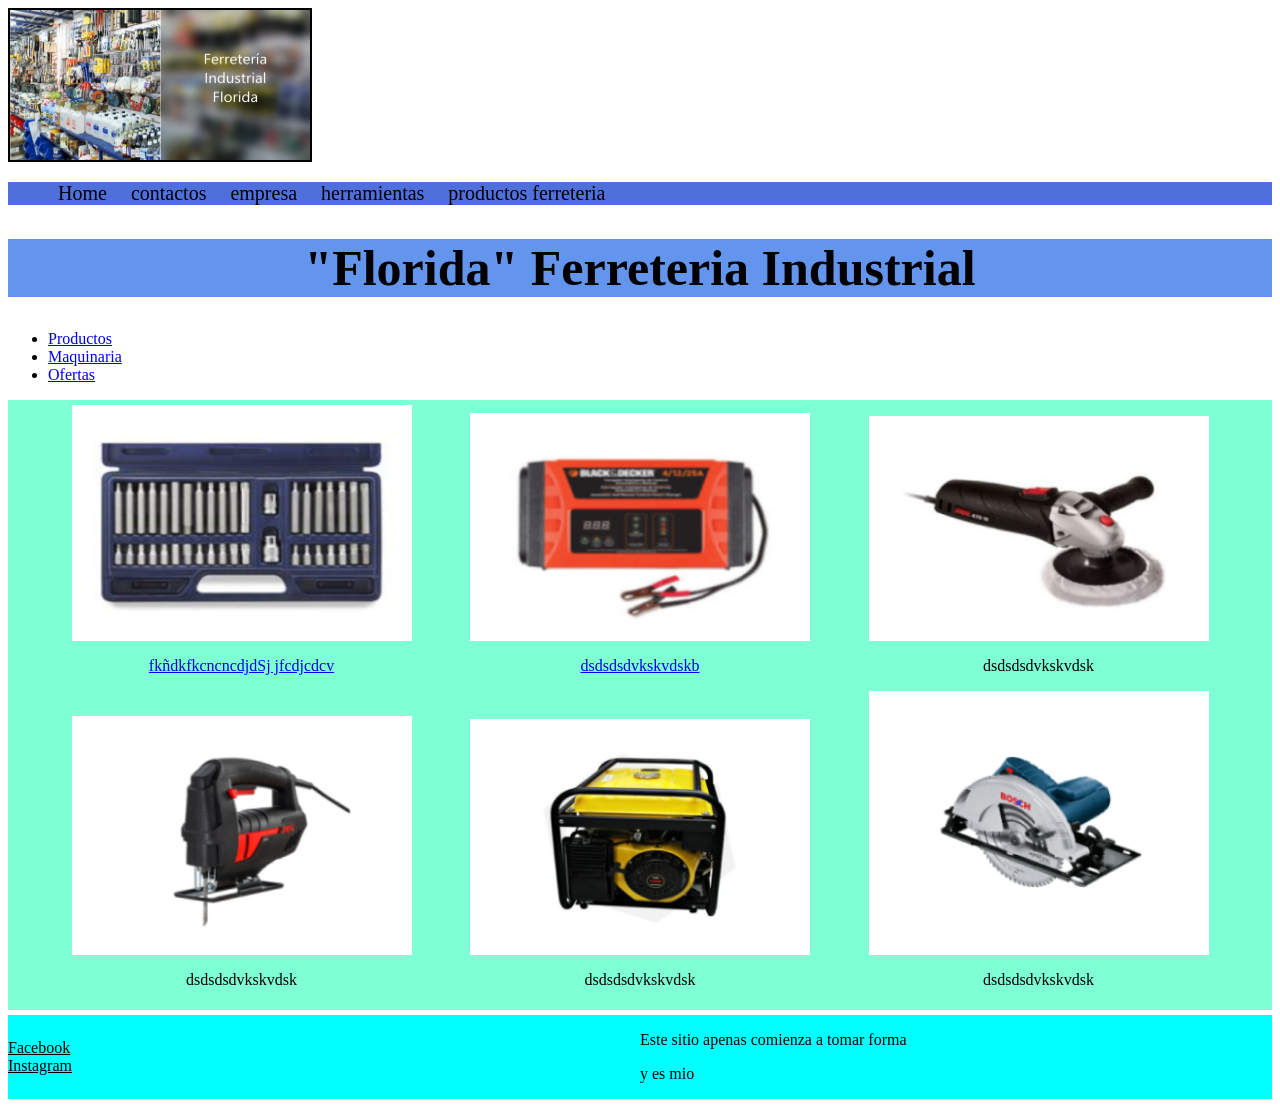
<file: index.html>
<!DOCTYPE html>
<html lang="es">
<head>
    <meta charset="UTF-8">
    <meta http-equiv="X-UA-Compatible" content="IE=edge">
    <meta name="viewport" content="width=device-width, initial-scale=1.0">
    <title>Ferreteria Industrial</title>
    <link rel="stylesheet" href="css/estilos.css">
    
</head>
<body >
    
    <header>
        <a href="index.html" ><img class="bordeImagen tamañoImagen2" src="imagenes/logo_ferreteria3.jpg"  alt="Logo de la pagina" ></a>
        
        <nav class="navegacion">
            <ul class="menu">
                <li><a href="index.html">Home</a></li>
                <li><a href="paginas/contactos.html">contactos</a></li>
                <li><a href="paginas/empresa.html">empresa</a></li>
                <li><a href="paginas/herramientas.html">herramientas</a></li>
                <li><a href="paginas/productos_ferreteria.html">productos ferreteria</a></li>
            </ul>
        </nav>
        <h1>"Florida" Ferreteria Industrial</h1>
    </header>
    
    <ul>
        <li><a href="#"> Productos</a></li>
        <li><a href="#"> Maquinaria</a></li>
        <li><a href="#"> Ofertas</a></li>
    </ul>
    <div class="flexboxImagenes">
        <div class="flexboxImagenesDiv">
            <img src="imagenes/inicioherramienta.png" alt="foto">
            <p><a href="#"> fkñdkfkcncncdjdSj
                jfcdjcdcv</a>
            </p>
        </div>    
        <div class="flexboxImagenesDiv">  
            <img src="imagenes/inicioherramienta2.png" alt="foto">
           <p><a href="#"> dsdsdsdvkskvdskb</a></p>
           
        </div>   
        
        <div class="flexboxImagenesDiv">
            <img src="imagenes/inicioherramienta3.png" alt="">
            <p >dsdsdsdvkskvdsk</p>
        </div>
        <div class="flexboxImagenesDiv">
            <img src="imagenes/inicioherramienta4.png" alt="foto">
            <p>dsdsdsdvkskvdsk</p>
        </div>
        <div class="flexboxImagenesDiv">
            <img src="imagenes/inicioherramienta5png.png" alt="foto">
            <p>dsdsdsdvkskvdsk</p>
        </Div>
        <div class="flexboxImagenesDiv">
            <img src="imagenes/inicioherramienta6.png" alt="foto">
            <p>dsdsdsdvkskvdsk</p>
        </div>
    </div>
    
    <footer class="contenedor"> <!--</footer>id="footer">-->
        <ul class="contenedorHijo">
            <li><a href="facebook.com">Facebook</a></li>
            <li><a href="instagram.com">Instagram</a></li>
        </ul>
        <ul>
            <p>Este sitio apenas comienza a tomar forma</p>
            <p>y es mio</p>
        </ul>
    </footer>


</body>
</html>
</file>
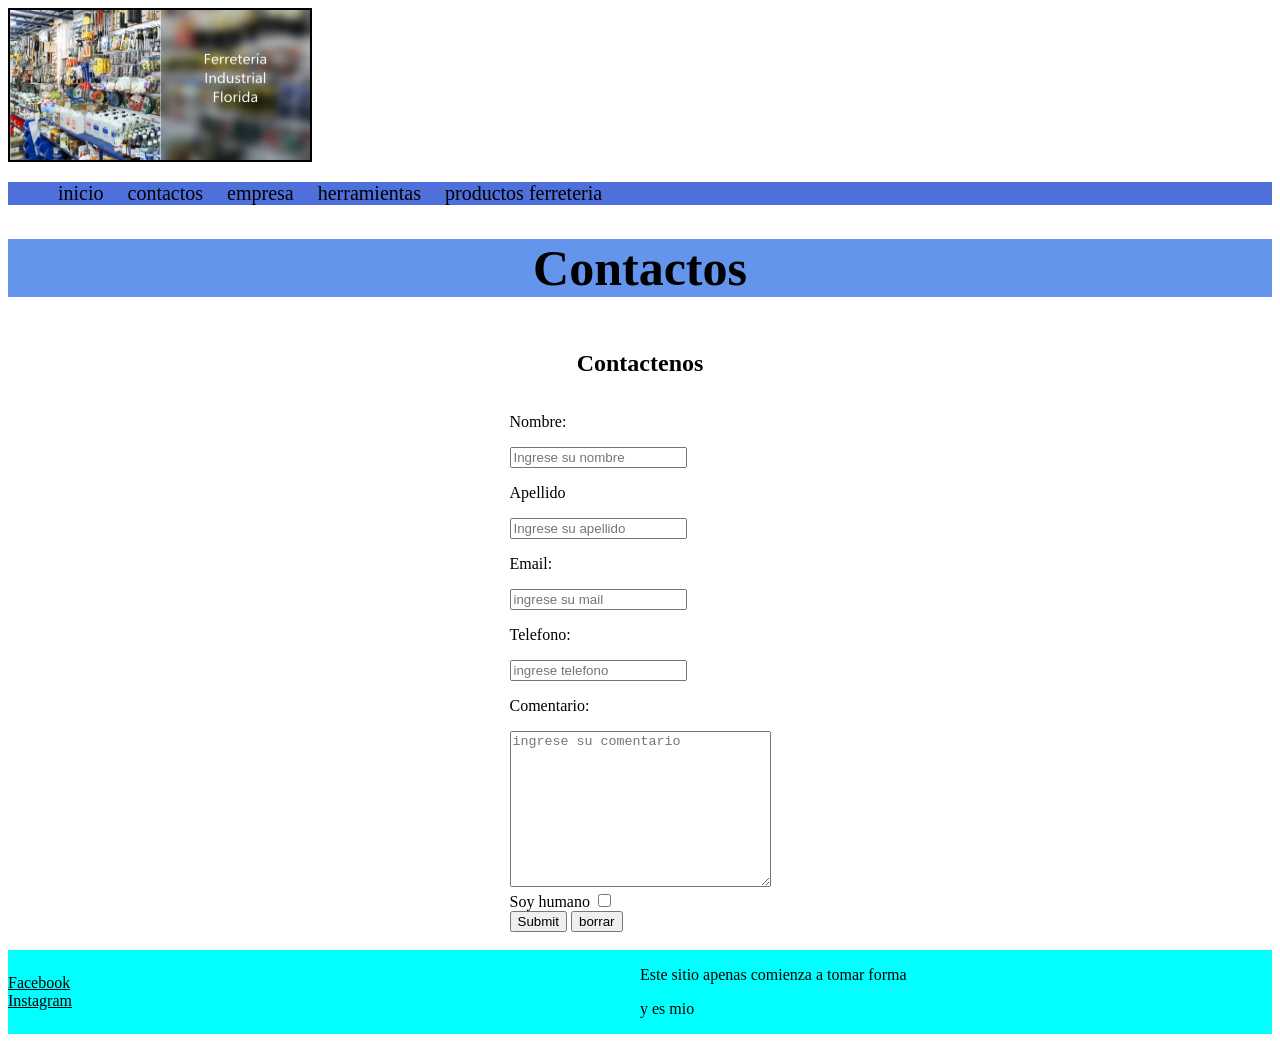
<file: paginas/contactos.html>
<!DOCTYPE html>
<html lang="es">
<head>
    <meta charset="UTF-8">
    <meta http-equiv="X-UA-Compatible" content="IE=edge">
    <meta name="viewport" content="width=device-width, initial-scale=1.0">
    <title>Contactos</title>
    <link rel="stylesheet" href="../css/estilos.css">

</head>
<body>
    
    <header>
        <a href="../index.html"><img class="bordeImagen tamañoImagen2" src="../imagenes/logo_ferreteria3.jpg"  alt="Logo de la pagina"></a>
        <nav class="navegacion">
            <ul class="menu">
                <li><a href="../index.html">inicio</a></li>
                <li><a href="contactos.html">contactos</a></li>
                <li><a href="empresa.html">empresa</a></li>
                <li><a href="herramientas.html">herramientas</a>
                    <ul class="submenu">
                        <li> <a href="#">Gas</a></li>
                        <li><a href="#">Plomeria</a></li>
                        <li><a href="#">Electricidad</a></li>
                    </ul>
                </li>
                <li><a href="productos_ferreteria.html">productos ferreteria</a></li>
            </ul>
        </nav>
        <h1>Contactos</h1>
    </header>

    
    <section>
        <article class="flexboxContactos">
            <h2>Contactenos</h2>
            <form action="#">
                <div>
                    <p>Nombre:</p>
                    <input type="text" placeholder="Ingrese su nombre">
                </div>
                <div>
                    <p>Apellido</p>
                    <input type="text" placeholder="Ingrese su apellido">
                </div>
                <div>
                    <p>Email:</p>
                    <input type="email" placeholder="ingrese su mail">
                </div>
                <div>
                    <p>Telefono:</p>
                    <input type="tel" placeholder="ingrese telefono">
                </div>
                <div>
                    <p>Comentario:</p>
                    <textarea name="" id="" cols="30" rows="10" placeholder="ingrese su comentario"></textarea>
                </div>
                <div>Soy humano
                    <input type="checkbox" name="acepta" value="1">
                </div>
                <input type="submit" name="enviar">
                <input type="reset" value="borrar">
            </form>
        </article>
    </section>
    <br>
    <footer class="contenedor" id="footer">
        <ul class="contenedorHijo ">
            <li><a href="facebook.com">Facebook</a></li>
            <li><a href="instagram.com">Instagram</a></li>
        </ul>
        <ul>
            <p>Este sitio apenas comienza a tomar forma</p>
            <p>y es mio</p>
        </ul>   
    </footer>

</body>
</html>
</file>
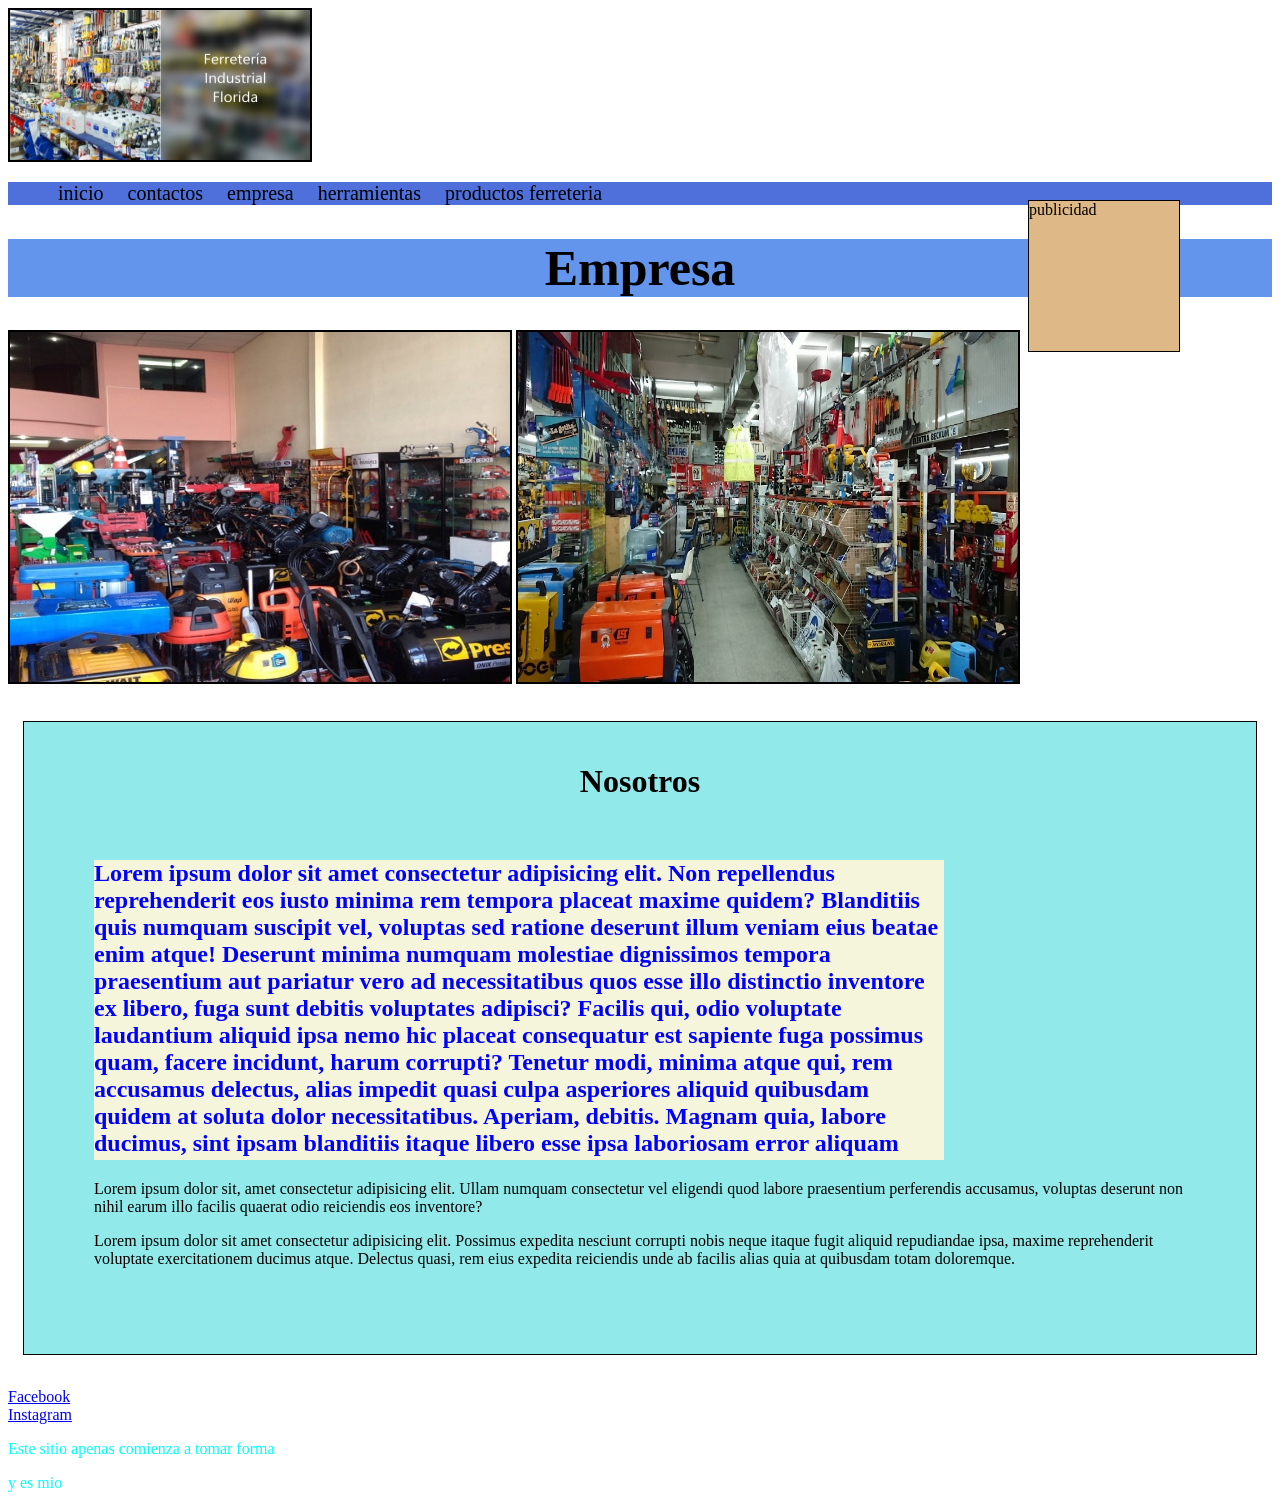
<file: paginas/empresa.html>
<!DOCTYPE html>
<html lang="es">
<head>
    <meta charset="UTF-8">
    <meta http-equiv="X-UA-Compatible" content="IE=edge">
    <meta name="viewport" content="width=device-width, initial-scale=1.0">
    <title>Empresa</title>
    <link rel="stylesheet" href="../css/estilos.css">

</head>
<body>
    <header>
        <a href="../index.html"><img class="bordeImagen tamañoImagen2" src="../imagenes/logo_ferreteria3.jpg"  alt="Logo de la pagina"></a>
        <div class="publicidad">publicidad</div>
        
        <nav class="navegacion">
            <ul class="menu">
                <li><a href="../index.html">inicio</a></li>
                <li><a href="contactos.html">contactos</a></li>
                <li><a href="empresa.html">empresa</a></li>
                <li><a href="herramientas.html">herramientas</a>
                    <ul class="submenu">
                        <li> <a href="#">Gas</a></li>
                        <li><a href="#">Plomeria</a></li>
                        <li><a href="#">Electricidad</a></li>
                    </ul>
                </li>
                <li><a href="productos_ferreteria.html">productos ferreteria</a></li>
            </ul>
        </nav>
        <h1>Empresa</h1>
            
        <section>
            <img class="imagen bordeImagen" src="../imagenes/nosotros.jpg" alt="imagen">
            <img class="imagen bordeImagen" src="../imagenes/nosotros2.jpg" alt="">
        </section>
        
    </header>
    <br>

    <main class="nosotros">
        <h1>Nosotros</h1>
        <br>
        <h2>Lorem ipsum dolor sit amet consectetur adipisicing elit. Non repellendus reprehenderit eos iusto minima rem tempora placeat maxime quidem? Blanditiis quis numquam suscipit vel, 
            voluptas sed ratione deserunt illum veniam eius beatae enim atque! Deserunt minima numquam molestiae dignissimos tempora praesentium aut pariatur vero ad necessitatibus quos esse illo distinctio inventore ex libero, 
            fuga sunt debitis voluptates adipisci? Facilis qui, odio voluptate laudantium aliquid ipsa nemo hic placeat consequatur est sapiente fuga possimus quam, facere incidunt, harum corrupti? Tenetur modi, minima atque qui, 
            rem accusamus delectus, alias impedit quasi culpa asperiores aliquid quibusdam quidem at soluta dolor necessitatibus. Aperiam, debitis. Magnam quia, labore ducimus, sint ipsam blanditiis itaque libero esse ipsa laboriosam error 
            aliquam quae perspiciatis natus animi! Voluptatibus consectetur minus temporibus ducimus suscipit non quaerat consequuntur a iste nisi iusto magni cupiditate in nostrum debitis nihil vitae, cum explicabo mollitia! 
            Expedita similique voluptatibus libero labore nemo cupiditate laudantium! Excepturi quibusdam optio ad dolorem ea amet aperiam at fugiat nobis sit eveniet, debitis labore adipisci eos beatae ipsam facilis commodi dignissimos 
            exercitationem minus provident porro. Vero excepturi illum ullam facere architecto dolorem beatae ipsa nisi blanditiis, nobis veniam, expedita eaque sapiente totam sequi magnam nemo voluptatum animi. Fugit, cupiditate cum. ipsum dolor sit amet consectetur adipisicing elit. 
            Inventore aut dolorum sint asperiores quisquam odio velit natus,
             Dolor ipsa minus placeat eaque blanditiis nemo mollitia, eius corporis iure optio maiores, ipsum aliquam architecto. Modi commodi voluptatem ad corrupti quae maxime velit, 
             porro vitae explicabo illo quos cupiditate repudiandae aliquam deserunt dicta voluptas! Tempore asperiores aliquid blanditiis quam facilis ex harum, assumenda nam? 
             Accusamus sapiente soluta tempore quam aliquid alias ad dolorum quisquam sint sit, quibusdam quod numquam officiis mollitia consequatur suscipit ducimus. 
             Nemo, hic nostrum odit vitae, blanditiis ratione corporis nihil ab laborum consequuntur, cumque soluta earum labore ad. Tempora dolor, aut rem,
            </h2>
        <p>Lorem ipsum dolor sit, amet consectetur adipisicing elit. Ullam numquam consectetur vel eligendi quod labore praesentium perferendis accusamus, voluptas deserunt non nihil earum illo facilis quaerat odio reiciendis eos inventore?</p>
        <p>Lorem ipsum dolor sit amet consectetur adipisicing elit. Possimus expedita nesciunt corrupti nobis neque itaque fugit aliquid repudiandae ipsa,
            maxime reprehenderit voluptate exercitationem ducimus atque. Delectus quasi, 
            rem eius expedita reiciendis unde ab facilis alias quia at quibusdam totam doloremque.</p>

    </main>

    <br>
    
    <footer id="footer">
        <ul>
            <li><a href="facebook.com">Facebook</a></li>
            <li><a href="instagram.com">Instagram</a></li>
        </ul>
        <p>Este sitio apenas comienza a tomar forma</p>
        <p>y es mio</p>

    </footer>


</body>
</html>
</file>
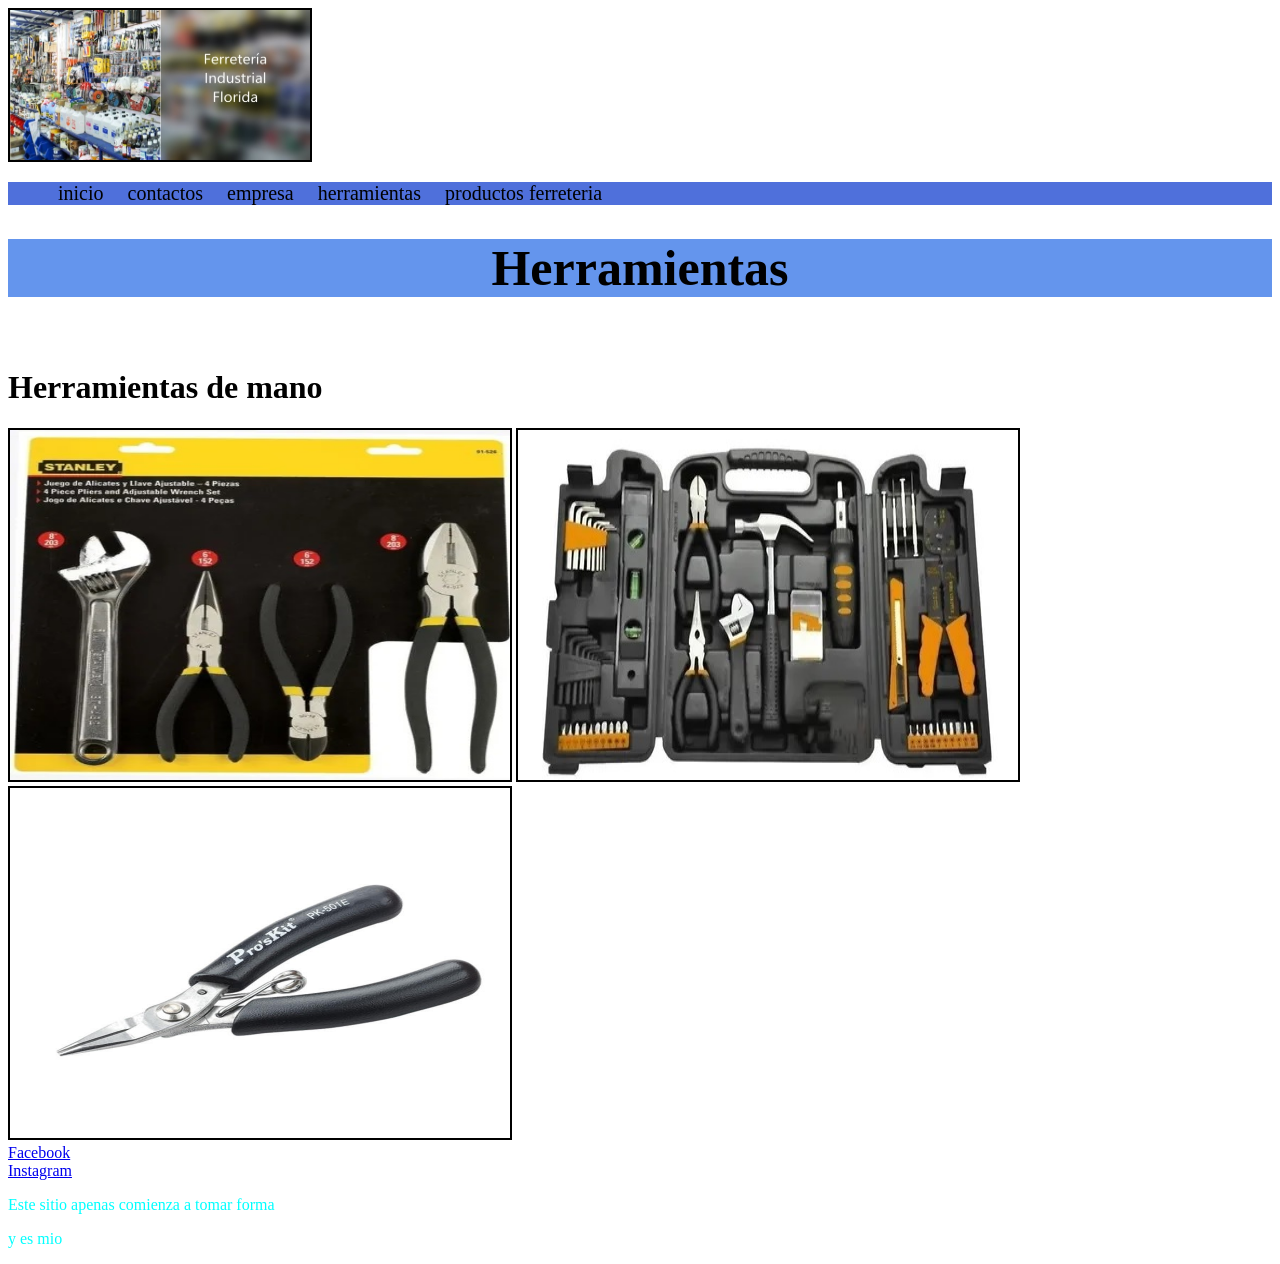
<file: paginas/herramientas.html>
<!DOCTYPE html>
<html lang="es">
<head>
    <meta charset="UTF-8">
    <meta http-equiv="X-UA-Compatible" content="IE=edge">
    <meta name="viewport" content="width=device-width, initial-scale=1.0">
    <title>Herramientas</title>
    <link rel="stylesheet" href="../css/estilos.css">
</head>
<body>
    <header>
        <a href="../index.html"><img class="bordeImagen tamañoImagen2" src="../imagenes/logo_ferreteria3.jpg"  alt="Logo de la pagina"></a>
        
        <nav class="navegacion">
            <ul class="menu">
                <li><a href="../index.html">inicio</a></li>
                <li><a href="contactos.html">contactos</a></li>
                <li><a href="empresa.html">empresa</a></li>
                <li><a href="herramientas.html">herramientas</a>
                    <ul class="submenu">
                        <li> <a href="#">Gas</a></li>
                        <li><a href="#">Plomeria</a></li>
                        <li><a href="#">Electricidad</a></li>
                    </ul>
                </li>
                <li><a href="productos_ferreteria.html">productos ferreteria</a></li>
            </ul>
        </nav>
        <h1>Herramientas</h1>
    </header>
    <br>
    <h1>Herramientas de mano</h1>
    <div>
        <img class="imagen bordeImagen tamañoImagen" src="../imagenes/herramientas.jpg" alt="">
        <img class="imagen bordeImagen tamañoImagen" src="../imagenes/herramientas2.jpg" alt="">
        <img class="imagen bordeImagen tamañoImagen" src="../imagenes/herramienta4.jpg" alt="">
    </div>
    
    <footer id="footer">
        <ul>
            <li><a href="facebook.com">Facebook</a></li>
            <li><a href="instagram.com">Instagram</a></li>
        </ul>
        <p>Este sitio apenas comienza a tomar forma</p>
        <p>y es mio</p>

    </footer>

</body>
</html>
</file>
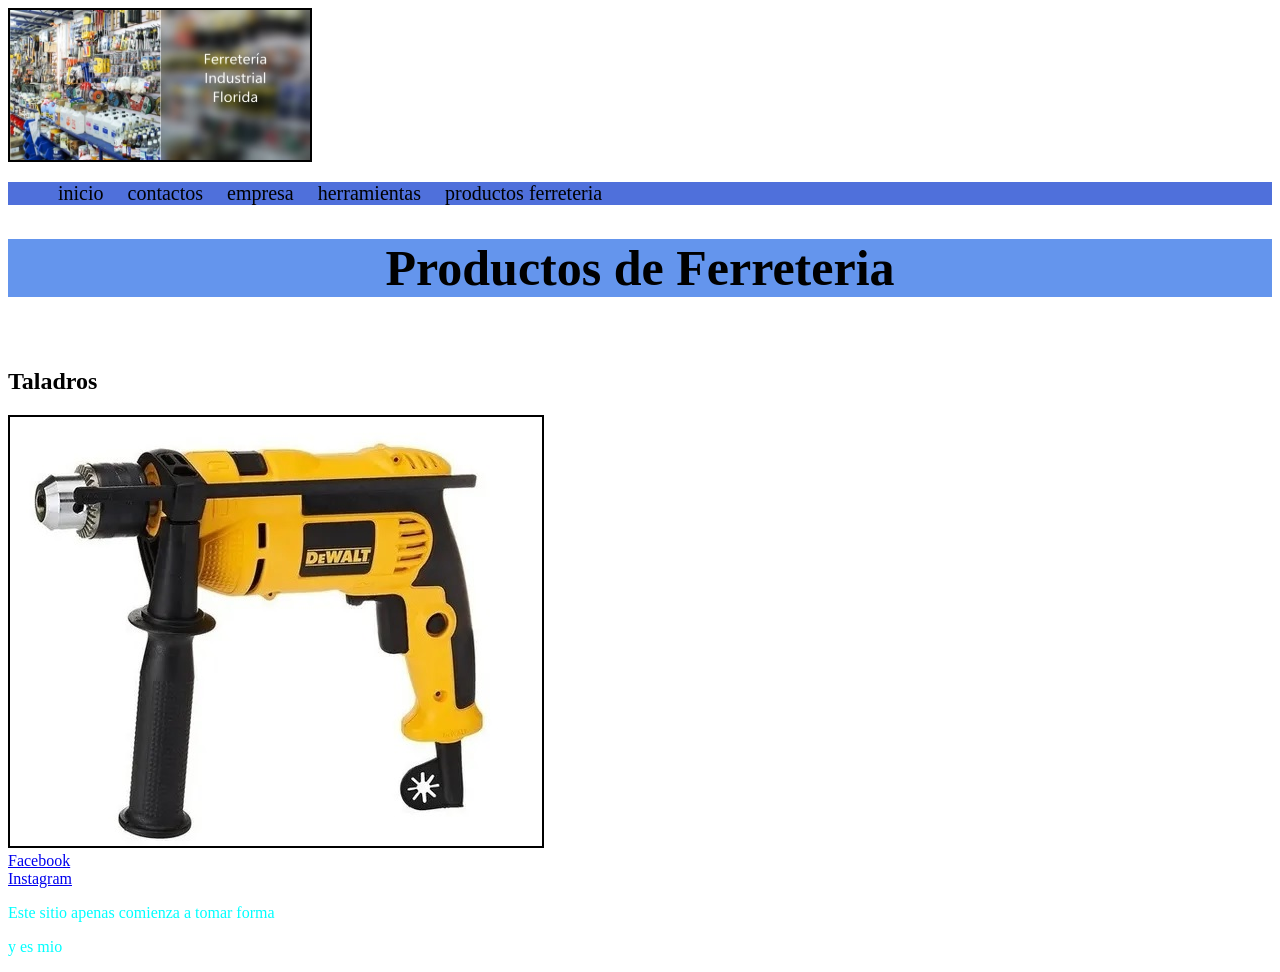
<file: paginas/productos_ferreteria.html>
<!DOCTYPE html>
<html lang="es">
<head>
    <meta charset="UTF-8">
    <meta http-equiv="X-UA-Compatible" content="IE=edge">
    <meta name="viewport" content="width=device-width, initial-scale=1.0">
    <title>Productos</title>
    <link rel="stylesheet" href="../css/estilos.css">
</head>
<body>
    <header>
        <a href="../index.html"><img class="bordeImagen tamañoImagen2" src="../imagenes/logo_ferreteria3.jpg"  alt="Logo de la pagina"></a>
        <nav class="navegacion">
            <ul class="menu">
                <li><a href="../index.html">inicio</a></li>
                <li><a href="contactos.html">contactos</a></li>
                <li><a href="empresa.html">empresa</a></li>
                <li><a href="herramientas.html">herramientas</a>
                    <ul class="submenu">
                        <li> <a href="#">Gas</a></li>
                        <li><a href="#">Plomeria</a></li>
                        <li><a href="#">Electricidad</a></li>
                    </ul>
                </li>
                <li><a href="productos_ferreteria.html">productos ferreteria</a></li>
            </ul>
        </nav>
        <h1>Productos de Ferreteria</h1>
    </header>
    <br>
    <h2>Taladros</h2>
        <div class="tamañoImagen3">
            <img class="bordeImagen " src="../imagenes/taladro.jpg" alt="">
        </div>
    <footer id="footer">
        <ul>
            <li><a href="facebook.com">Facebook</a></li>
            <li><a href="instagram.com">Instagram</a></li>
        </ul>
        <p>Este sitio apenas comienza a tomar forma</p>
        <p>y es mio</p>

    </footer>

</body>
</html>
</file>
<file: css/estilos.css>
main h1{
   text-align: center;
}
body header img{
   margin: 10px;
}
.imagen{
   padding: 5px;
   width: 500px;
   height: 350px;
}
.bordeImagen{
   border: 2px solid black;
   margin: 0px;
   padding: 0px;
}
 footer p {
    color: aqua;
}
.nosotros{
   background-color:rgb(145, 233, 233);
   margin: 15px;
   padding: 20px 70px 70px 70px;
   border: 1px solid black;
}
.nosotros h2{
   width: 850px;
   height: 300px;
   color: blue;
   background-color: beige;
   overflow: auto; 
}
.navegacion{
   background-color: rgb(79, 112, 219);
}
.navegacion ul li a{
   color: black;
}
.menu li{
   display: inline-block;
   position: relative;
   font-size: 20px;
   padding: 0 10px;
}
.menu li a{
   text-decoration: none;
   
}
.submenu{
   display: none;
   position: absolute;
}
.submenu li{
   display: block;
   background-color: bisque;
}
.menu li:hover ul{
   display: block;
}
body header h1{
   text-align: center;
   font-size: 50px;
   font-family: 'Times New Roman';
   background-color: cornflowerblue;
}
.publicidad{
   position: fixed;
   top: 200px;
   right: 100px;
   width: 150px;
   height: 150px;
   background-color: burlywood;
   border: 1px solid black;
}
.encabezadoPagina{
   text-align: center;
   font-size: 50px;
   font-family: 'Times New Roman';
   background-color: cornflowerblue;
}
.tamañoImagen2{
   width: 300px;
   height: 150px;
}
.tamañoImagen3{
   width: auto;
   height: auto;
}
.flexboxImagenes{
   background-color: aquamarine;
   padding: 5px;
   margin: 5px 0px;
   display: flex;
   flex-direction: row;
   flex-wrap: wrap;
   justify-content: space-evenly;
   align-items:flex-end;
}
.centrarTexto{
   text-align: center;
}
.centrar{
   justify-content: space-around;
}
.flexboxImagenesDiv{
   display: flex;
   flex-direction: column;
   align-items: center;
}
.contenedor{
   display: grid;
   grid-template-columns: 1fr 1fr;
   grid-template-rows: 0.5fr;
   background-color: aqua;  
}
.contenedor ul p{
   color: black;
}
.contenedor ul li a{
   color: black;   
}
footer ul{
   margin: 0px;
   padding: 0px;
}
.contenedorHijo{
   align-self: center;
}
.flexboxContactos{
   display: flex;
   flex-direction: column;
   justify-content: space-evenly;
   align-items: center;
}
@media screen and (max-width: 500px) {
   .menu li{
      display: flex;
      flex-direction: column;
   }
   .tamañoImagen2{
      width: 240px;
      height: 125px;
   }
   .flexboxImagenes{
      background-color:white;
   }
   body header h1{
      font-size: 40px;
   }
}
</file>
